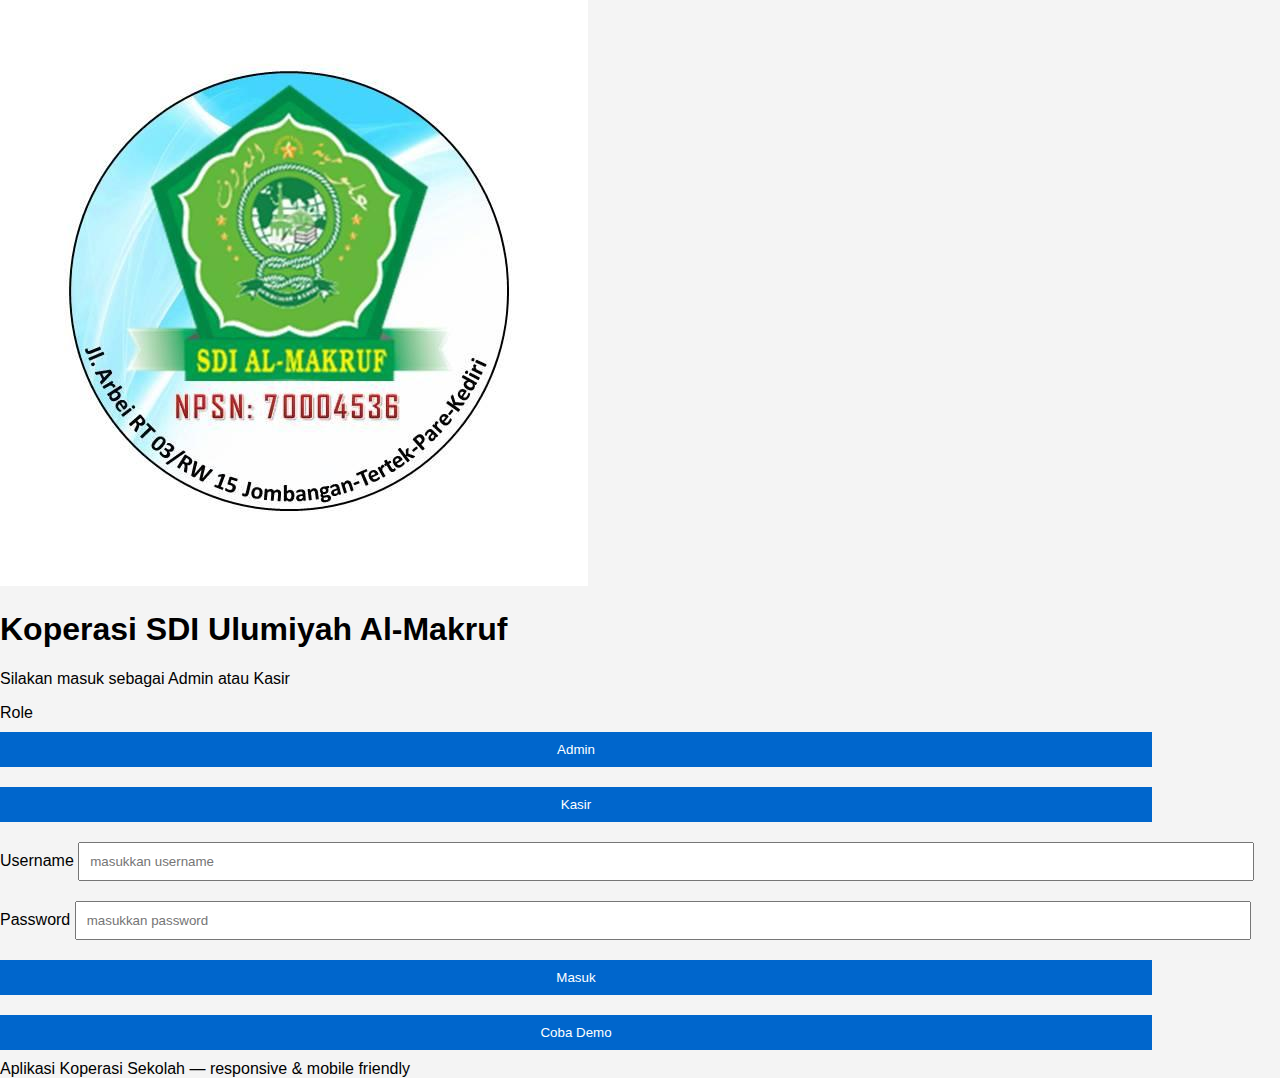
<file: index.html>
<!doctype html>
<html lang="id">
<head>
<meta charset="utf-8">
<meta name="viewport" content="width=device-width,initial-scale=1">
<title>Koperasi SDI Ulumiyah Al-Makruf</title>
<link rel="stylesheet" href="assets/css/style.css">
</head>
<body class="page-login">
  <main class="container card login-card">
    <img src="assets/img/logo.png" alt="logo" class="logo">
    <h1 class="brand">Koperasi <span>SDI Ulumiyah Al-Makruf</span></h1>
    <p class="muted">Silakan masuk sebagai Admin atau Kasir</p>

    <form id="loginForm" class="form">
      <label>Role</label>
      <div class="segmented">
        <button type="button" class="seg-btn active" data-role="admin">Admin</button>
        <button type="button" class="seg-btn" data-role="kasir">Kasir</button>
      </div>
      <label>Username</label>
      <input id="username" placeholder="masukkan username" required>
      <label>Password</label>
      <input id="password" type="password" placeholder="masukkan password" required>
      <div class="row">
        <button class="btn primary" id="btnLogin">Masuk</button>
        <button class="btn ghost" id="btnDemo" type="button">Coba Demo</button>
      </div>
    </form>

    <footer class="foot small muted">Aplikasi Koperasi Sekolah — responsive & mobile friendly</footer>
  </main>
<script src="assets/js/app.js"></script>
</body>
</html>
</file>
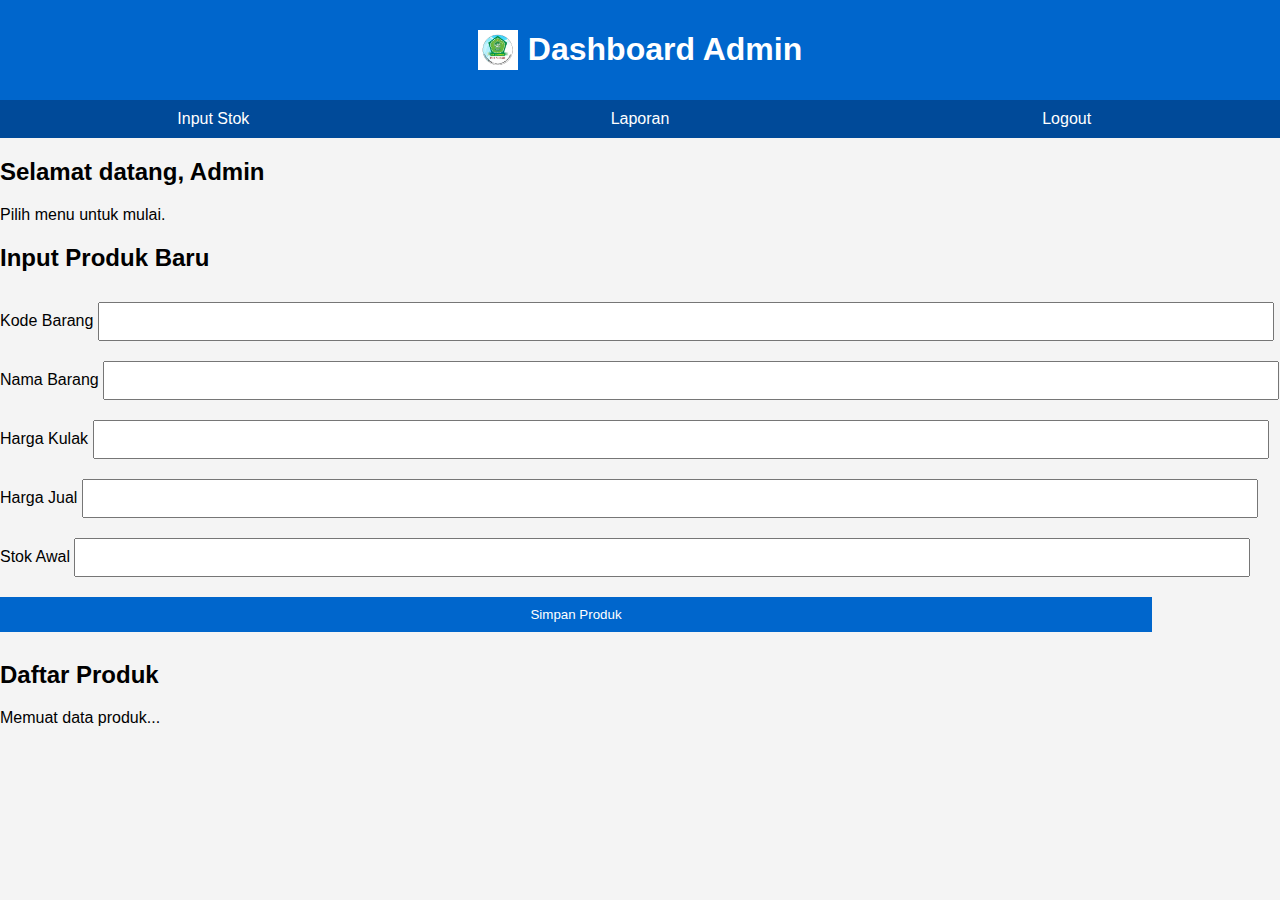
<file: admin.html>
<!DOCTYPE html>
<html lang="id">
<head>
  <meta charset="UTF-8">
  <meta name="viewport" content="width=device-width, initial-scale=1.0">
  <title>Admin - Koperasi SDI Al-Makruf</title>
  <link rel="stylesheet" href="assets/css/style.css">
</head>
<body>
  <header>
    <img src="assets/img/logo.png" class="logo-small">
    <h1>Dashboard Admin</h1>
  </header>
  <nav>
    <ul>
      <li><a href="#" onclick="loadPage('stok')">Input Stok</a></li>
      <li><a href="#" onclick="loadPage('laporan')">Laporan</a></li>
      <li><a href="index.html">Logout</a></li>
    </ul>
  </nav>
  <main id="content">
    <h2>Selamat datang, Admin</h2>
    <p>Pilih menu untuk mulai.</p>
  </main>
  <script src="assets/js/admin.js"></script>
  <main class="container">
  <h2>Input Produk Baru</h2>

  <form id="stokForm" class="form-box">
    <label for="kode">Kode Barang</label>
    <input type="text" id="kode" required>

    <label for="nama">Nama Barang</label>
    <input type="text" id="nama" required>

    <label for="hargaKulak">Harga Kulak</label>
    <input type="number" id="hargaKulak" required>

    <label for="hargaJual">Harga Jual</label>
    <input type="number" id="hargaJual" required>

    <label for="stok">Stok Awal</label>
    <input type="number" id="stok" required>

    <button type="submit" class="btn">Simpan Produk</button>
  </form>

  <h2>Daftar Produk</h2>
  <div id="produkList">Memuat data produk...</div>
</main>

</body>
</html>
</file>
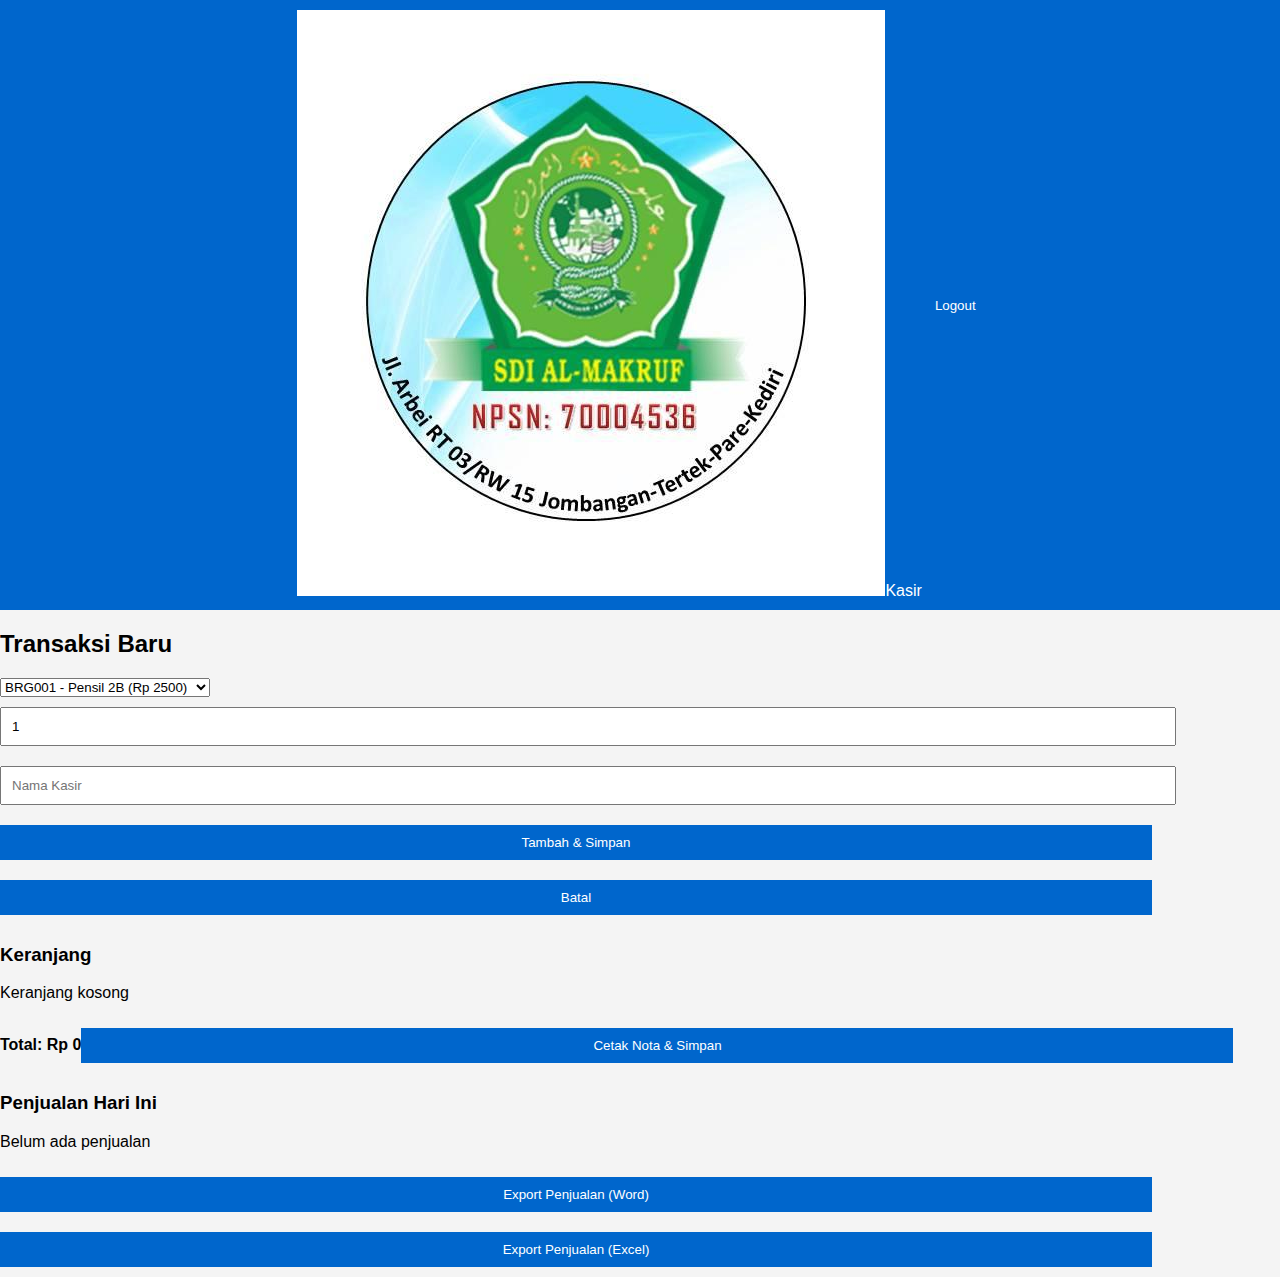
<file: kasir.html>
<!doctype html>
<html lang="id">
<head><meta charset="utf-8"><meta name="viewport" content="width=device-width,initial-scale=1"><title>Kasir - Koperasi</title>
<link rel="stylesheet" href="assets/css/style.css"></head>
<body class="page-kasir">
<header class="topbar">
  <div class="left"><img src="assets/img/logo.png" class="logo-sm"><span class="title">Kasir</span></div>
  <div class="right"><button id="btnLogout2" class="btn ghost">Logout</button></div>
</header>
<main class="container">
  <section class="card">
    <h2>Transaksi Baru</h2>
    <form id="form-jual" class="form-inline">
      <select id="f_produk"></select>
      <input id="f_qty" type="number" min="1" value="1" required>
      <input id="f_kasir" placeholder="Nama Kasir" required>
      <div class="row">
        <button class="btn primary" id="btnAdd">Tambah & Simpan</button>
        <button class="btn" id="btnClearCart" type="button">Batal</button>
      </div>
    </form>
    <div class="card">
      <h3>Keranjang</h3>
      <div id="cartWrap" class="table-wrap"></div>
      <div class="row between"><strong>Total: Rp <span id="grandTotal">0</span></strong><button class="btn primary" id="btnCheckout">Cetak Nota & Simpan</button></div>
    </div>
  </section>

  <section class="card">
    <h3>Penjualan Hari Ini</h3>
    <div id="salesToday" class="table-wrap"></div>
    <div class="row">
      <button class="btn" id="btnExportSalesDoc">Export Penjualan (Word)</button>
      <button class="btn" id="btnExportSalesXls">Export Penjualan (Excel)</button>
    </div>
  </section>
</main>
<script src="assets/js/app.js"></script>
</body>
</html>
</file>
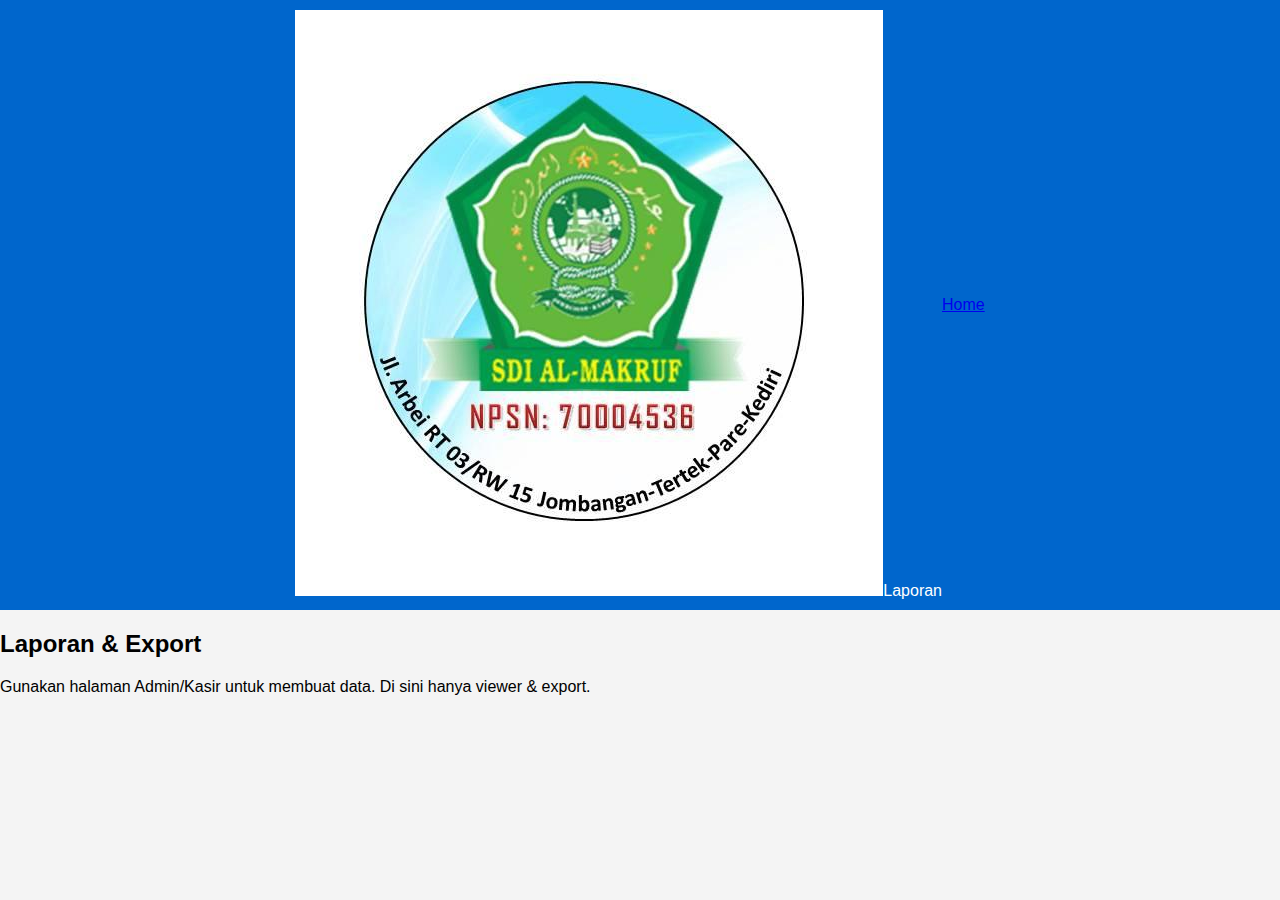
<file: laporan.html>
<!doctype html>
<html lang="id">
<head><meta charset="utf-8"><meta name="viewport" content="width=device-width,initial-scale=1">
<title>Laporan - Koperasi</title><link rel="stylesheet" href="assets/css/style.css"></head>
<body>
<header class="topbar">
  <div class="left"><img src="assets/img/logo.png" class="logo-sm"><span class="title">Laporan</span></div>
  <div class="right"><a href="index.html" class="btn ghost">Home</a></div>
</header>
<main class="container">
  <h2>Laporan & Export</h2>
  <p>Gunakan halaman Admin/Kasir untuk membuat data. Di sini hanya viewer & export.</p>
</main>
</body>
</html>
</file>
<file: assets/css/style.css>
body {
  font-family: Arial, sans-serif;
  margin: 0;
  padding: 0;
  background: #f4f4f4;
}

header {
  background: #0066cc;
  color: white;
  padding: 10px;
  text-align: center;
  display: flex;
  align-items: center;
  justify-content: center;
}

header .logo-small {
  height: 40px;
  margin-right: 10px;
}

nav ul {
  list-style: none;
  margin: 0;
  padding: 0;
  display: flex;
  background: #004a99;
}

nav ul li {
  flex: 1;
}

nav ul li a {
  display: block;
  padding: 10px;
  color: white;
  text-decoration: none;
  text-align: center;
}

nav ul li a:hover {
  background: #003366;
}

.login-container {
  max-width: 400px;
  margin: 50px auto;
  padding: 20px;
  background: white;
  text-align: center;
  border-radius: 8px;
  box-shadow: 0 0 10px rgba(0,0,0,0.1);
}

.login-container .logo {
  max-width: 100px;
  margin-bottom: 20px;
}

input, button {
  width: 90%;
  padding: 10px;
  margin: 10px 0;
}

button {
  background: #0066cc;
  color: white;
  border: none;
  cursor: pointer;
}

button:hover {
  background: #004a99;
}

.error {
  color: red;
}
</file>
